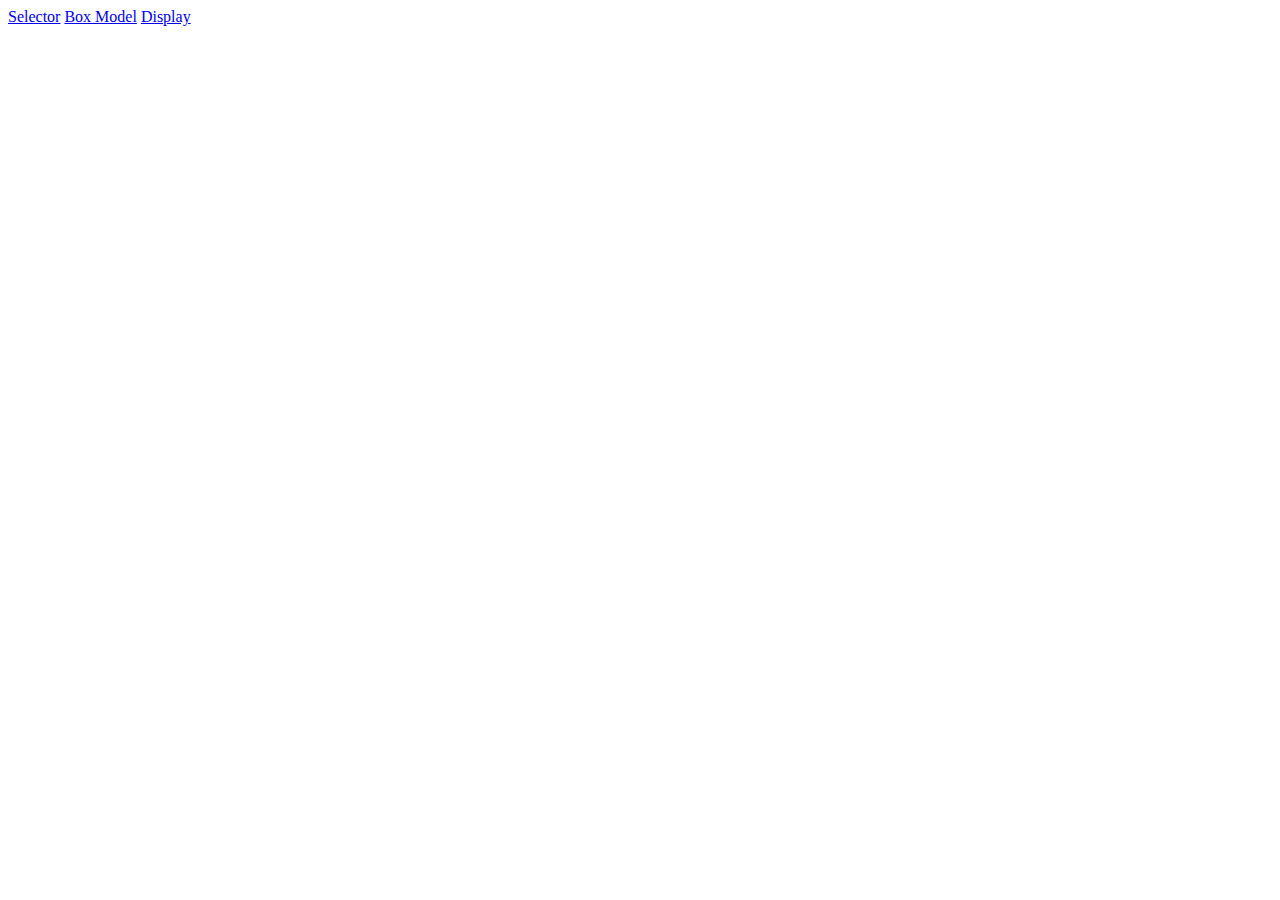
<file: index.html>
<!DOCTYPE html>
<html lang="en">
<head>
  <meta charset="UTF-8">
  <meta http-equiv="X-UA-Compatible" content="IE=edge">
  <meta name="viewport" content="width=device-width, initial-scale=1.0">
  <title>CSS Tech</title>
</head>
<body>
  <nav>
    <a href="selector/selector.html">Selector</a>
    <a href="box-model/box-model.html">Box Model</a>
    <a href="display/display.html">Display</a>
  </nav>
</body>
</html>
</file>
